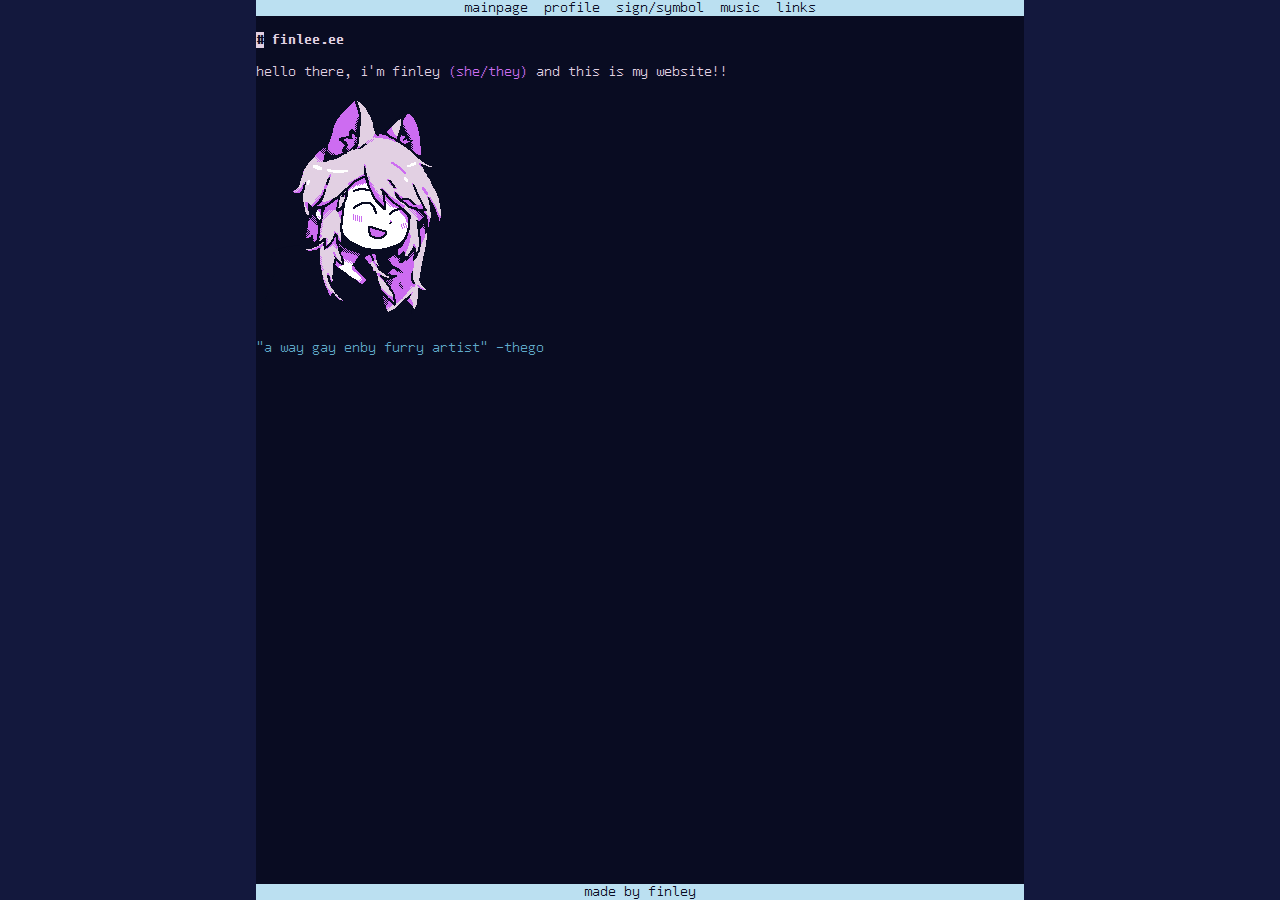
<file: index.html>
<!DOCTYPE html>
<html>
  <head>
    <meta charset="UTF-8">
    <meta name="viewport" content="width=device-width, initial-scale=1.0">
    <title>finlee.ee</title>
    <link rel="stylesheet" href="stylesheet.css">
  </head>
  <body>
    <header>
      <a href="index.html">mainpage</a>
      <a href="profile.html">profile</a>
      <a href="sign.html">sign/symbol</a>
      <a href="music.html">music</a>
      <a href="links.html">links</a>
    </header>
    <p></p>
    <h1><reverse>#</reverse> finlee.ee</h1>
    <p>hello there, i'm finley <em>(she/they)</em> and this is my website!!</p>
    <img src="assets/hi.png">
    <p id="random-quote" class="random-quote"></p>
    </img>
    <footer>
      <a>made by finley</a>
    </footer>
    <script>
      const quotes = [
        "\"incredibly cute and sweet gal, would hug\" -witix",
        "\"a way gay enby furry artist\" -thego",
        "\"really cool person, don't listen to her if she says otherwise\" -astroalex",
        "\"overall sweetheart with a passion for music\" -nessy",
      ];

      function getQuote() {
        const randomIndex = Math.floor(Math.random() * quotes.length);
        return quotes[randomIndex];
      }

      document.getElementById('random-quote').innerText = getQuote();
    </script>
  </body>
</html>
</file>
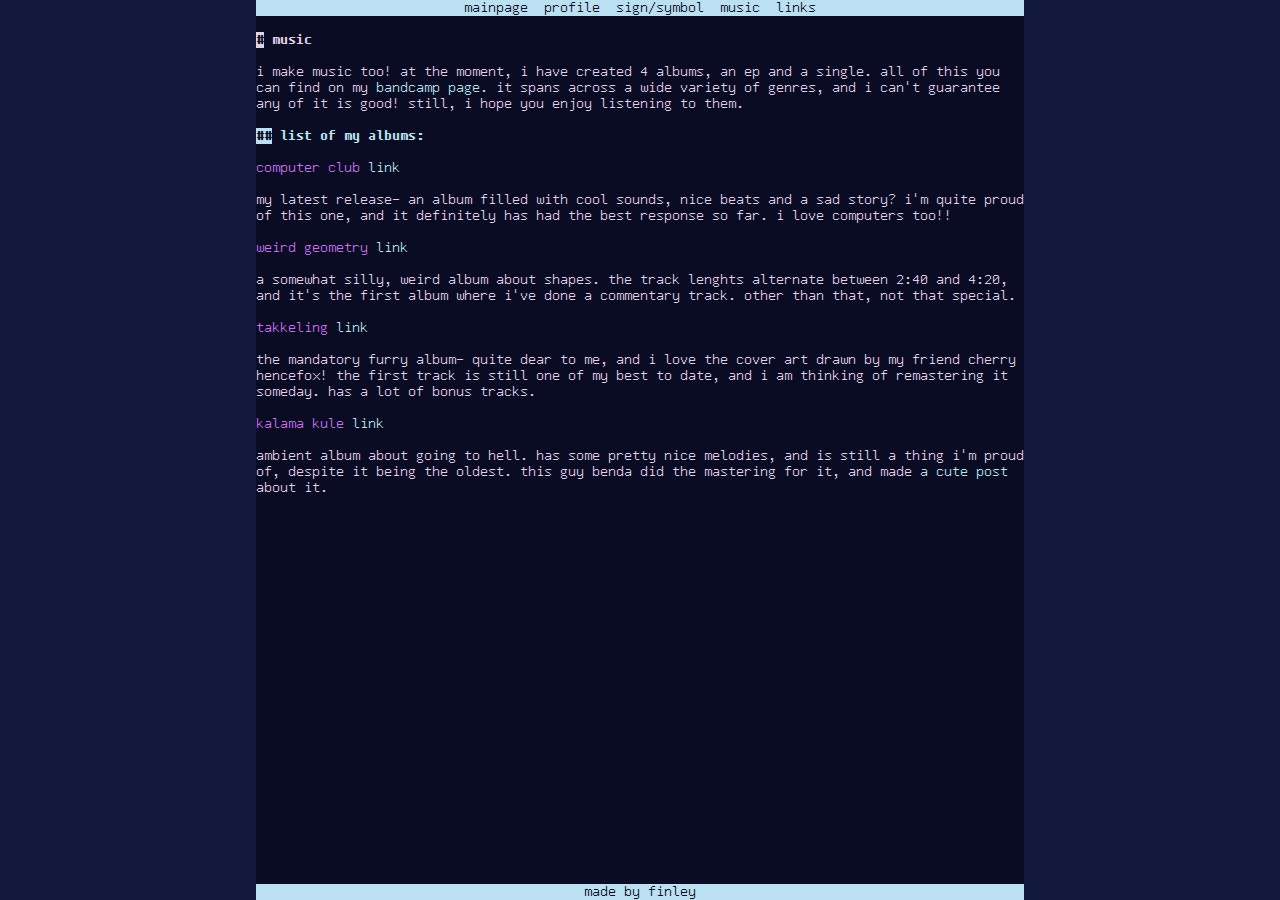
<file: music.html>
<!DOCTYPE html>
<html>
  <head>
    <meta charset="UTF-8">
    <meta name="viewport" content="width=device-width, initial-scale=1.0">
    <title>finlee.ee</title>
    <link rel="stylesheet" href="stylesheet.css">
  </head>
  <body>
    <header>
      <a href="index.html">mainpage</a>
      <a href="profile.html">profile</a>
      <a href="sign.html">sign/symbol</a>
      <a href="music.html">music</a>
      <a href="links.html">links</a>
    </header>
    <p></p>
    <h1><reverse>#</reverse> music</h1>
    <p>i make music too! at the moment, i have created 4 albums, an ep and a single. all of this you can find on my <a href="https://kollumos.bandcamp.com/">bandcamp page</a>. it spans across a wide variety of genres, and i can't guarantee any of it is good! still, i hope you enjoy listening to them.</p>
    <h2><reverse>##</reverse> list of my albums:</h2>
    <p><em>computer club</em> <a href="https://kollumos.bandcamp.com/album/computer-club">link</a></p>
    <p>my latest release- an album filled with cool sounds, nice beats and a sad story? i'm quite proud of this one, and it definitely has had the best response so far. i love computers too!!</p>
    <p><em>weird geometry</em> <a href="https://kollumos.bandcamp.com/album/weird-geometry">link</a></p>
    <p>a somewhat silly, weird album about shapes. the track lenghts alternate between 2:40 and 4:20, and it's the first album where i've done a commentary track. other than that, not that special.</p>
    <p><em>takkeling</em> <a href="https://kollumos.bandcamp.com/album/takkeling">link</a></p>
    <p>the mandatory furry album- quite dear to me, and i love the cover art drawn by my friend cherry hencefox! the first track is still one of my best to date, and i am thinking of remastering it someday. has a lot of bonus tracks.</p>
    <p><em>kalama kule</em> <a href="https://kollumos.bandcamp.com/album/k-a-l-a-m-a-k-u-l-e">link</a></p>
    <p>ambient album about going to hell. has some pretty nice melodies, and is still a thing i'm proud of, despite it being the oldest. this guy benda did the mastering for it, and made <a href="https://www.thechurchofotherworldlysounds.com/blog-2024-12-03.html">a cute post</a> about it.</p>
    <footer>
      <a>made by finley</a>
    </footer>
  </body>
</html>
</file>
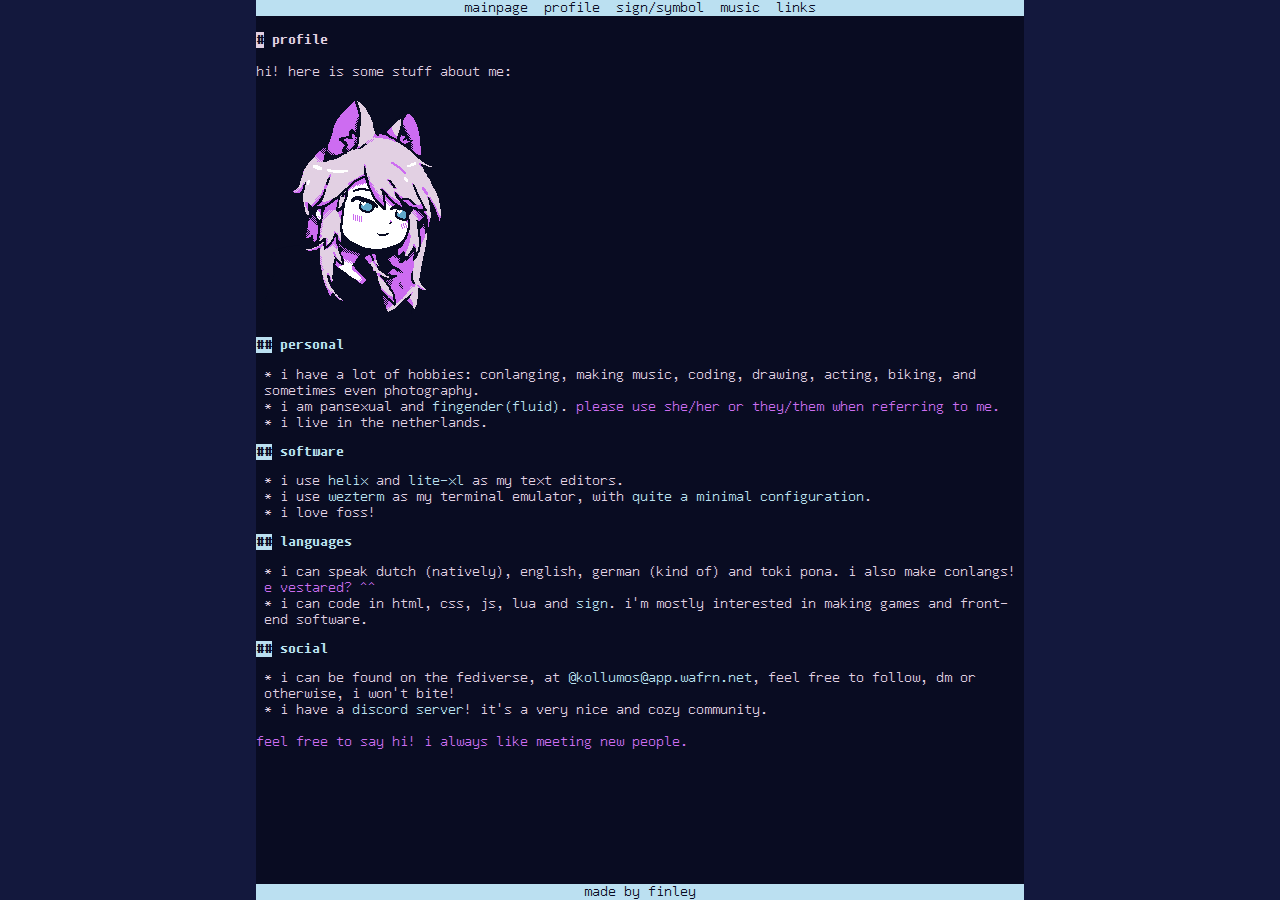
<file: profile.html>
<!DOCTYPE html>
<html>
  <head>
    <meta charset="UTF-8">
    <meta name="viewport" content="width=device-width, initial-scale=1.0">
    <title>finlee.ee</title>
    <link rel="stylesheet" href="stylesheet.css">
  </head>
  <body>
    <header>
      <a href="index.html">mainpage</a>
      <a href="profile.html">profile</a>
      <a href="sign.html">sign/symbol</a>
      <a href="music.html">music</a>
      <a href="links.html">links</a>
    </header>
    <p></p>
    <h1><reverse>#</reverse> profile</h1>
    <p>hi! here is some stuff about me:</p>
    <img src="assets/neutral.png">
    <h2><reverse>##</reverse> personal</h2>
    <li>* i have a lot of hobbies: conlanging, making music, coding, drawing, acting, biking, and sometimes even photography.</li>
    <li>* i am pansexual and <a href="https://gender.fandom.com/wiki/Fingender" target="_blank">fingender(fluid)</a>. <em>please use she/her or they/them when referring to me.</em></li>
    <li>* i live in the netherlands.</li>
    <h2><reverse>##</reverse> software</h2>
    <li>* i use <a href="https://helix-editor.com/" target="_blank">helix</a> and <a href="https://lite-xl.com/" target="_blank">lite-xl</a> as my text editors.</li>
    <li>* i use <a href="https://wezterm.org/index.html" target="_blank">wezterm</a> as my terminal emulator, with <a href="assets/config.lua" target="_blank">quite a minimal configuration</a>.</li>
    <li>* i love foss!</li>
    <h2><reverse>##</reverse> languages</h2>
    <li>* i can speak dutch (natively), english, german (kind of) and toki pona. i also make conlangs! <em>e vestared? ^^</em></li>
    <li>* i can code in html, css, js, lua and <a href="sign.html">sign</a>. i'm mostly interested in making games and front-end software.</li>
    <h2><reverse>##</reverse> social</h2>
    <li>* i can be found on the fediverse, at <a href="https://app.wafrn.net/blog/kollumos" target="_blank">@kollumos@app.wafrn.net</a>, feel free to follow, dm or otherwise, i won't bite!</li>
    <li>* i have a <a href="https://discord.gg/XXcJPDphT6" target="_blank">discord server</a>! it's a very nice and cozy community.</li>
    <p><em>feel free to say hi! i always like meeting new people.</em></p>
    </img>
    <footer>
      <a>made by finley</a>
    </footer>
  </body>
</html>
</file>
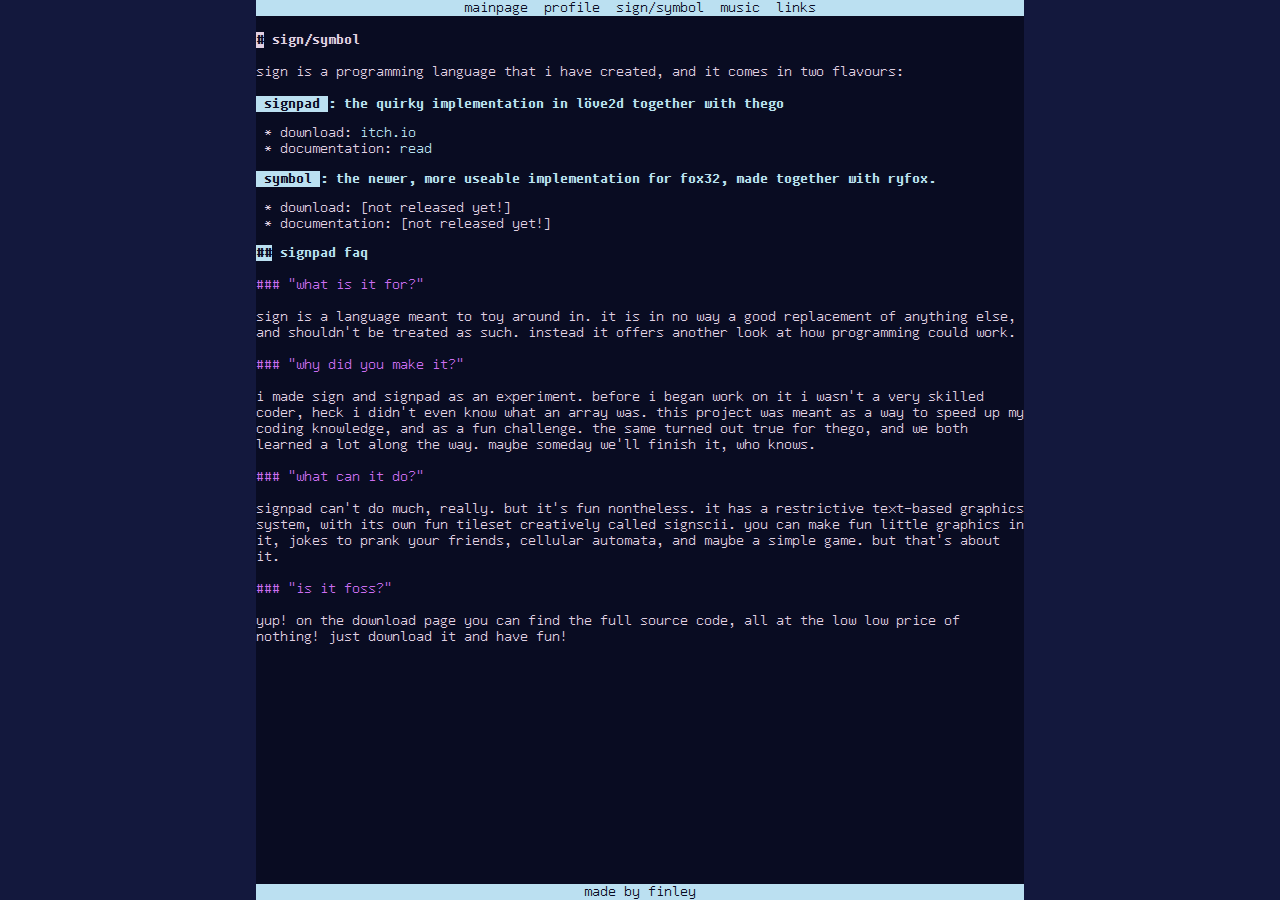
<file: sign.html>
<!DOCTYPE html>
<html>
  <head>
    <meta charset="UTF-8">
    <meta name="viewport" content="width=device-width, initial-scale=1.0">
    <title>finlee.ee</title>
    <link rel="stylesheet" href="stylesheet.css">
  </head>
  <body>
    <header>
      <a href="index.html">mainpage</a>
      <a href="profile.html">profile</a>
      <a href="sign.html">sign/symbol</a>
      <a href="music.html">music</a>
      <a href="links.html">links</a>
    </header>
    <p></p>
    <h1><reverse>#</reverse> sign/symbol</h1>
    <p>sign is a programming language that i have created, and it comes in two flavours:</p>
    <h2><a>signpad</a>: the quirky implementation in löve2d together with thego</h2>
    <li>* download: <a href="https://kollumos.itch.io/signpad">itch.io</a></li>
    <li>* documentation: <a href="sign/docs.html">read</a></li>
    <h2><a>symbol</a>: the newer, more useable implementation for fox32, made together with ryfox.</h2>
    <li>* download: [not released yet!]</li>
    <li>* documentation: [not released yet!]</li>
    <h2><reverse>##</reverse> signpad faq</h2>
    <p><em>### "what is it for?"</em></p>
    <p>sign is a language meant to toy around in. it is in no way a good replacement of anything else, and shouldn't be treated as such. instead it offers another look at how programming could work.</p>
    <p><em>### "why did you make it?"</em></p>
    <p>i made sign and signpad as an experiment. before i began work on it i wasn't a very skilled coder, heck i didn't even know what an array was. this project was meant as a way to speed up my coding knowledge, and as a fun challenge. the same turned out true for thego, and we both learned a lot along the way. maybe someday we'll finish it, who knows.</p>
    <p><em>### "what can it do?"</em></p>
    <p>signpad can't do much, really. but it's fun nontheless. it has a restrictive text-based graphics system, with its own fun tileset creatively called signscii. you can make fun little graphics in it, jokes to prank your friends, cellular automata, and maybe a simple game. but that's about it.</p>
    <p><em>### "is it foss?"</em></p>
    <p>yup! on the download page you can find the full source code, all at the low low price of nothing! just download it and have fun!</p>
    <footer>
      <a>made by finley</a>
    </footer>
  </body>
</html>
</file>
<file: stylesheet.css>
@font-face {
  font-family: 'tamzen';
  src: url('fonts/regular.ttf') format('truetype');
  font-weight: normal;
  font-style: normal;
}

@font-face {
  font-family: 'tamzen';
  src: url('fonts/bold.ttf') format('truetype');
  font-weight: bold;
  font-style: normal;
}

:root {
  --side-bg: #13183d;
  --text-bg: #090c22;
  --text-color: #e2d0e3;
  --highlight-color: #cd6cf1;
  --link-bg: #bbe0f1;
  --link-hover-bg: #ffffff;
  --quote-color: #60a9cb;
}

html {
  background-color: var(--side-bg);
  height: 100%;
}

body {
  color: var(--text-color);
  background-color: var(--text-bg);
  font-family: 'tamzen', sans-serif;
  width: 60%;
  text-align: left;
  font-size: 16px;
  margin: 0 auto;
  height: 100%;
}

em {
  color: var(--highlight-color);
  font-style: normal;
}

h1 {
  font-size: 16px;
}

h2 {
  color: var(--link-bg);
  font-size: 16px;
}

a {
  background-color: var(--link-bg);
  color: var(--text-bg);
  text-decoration: none;
  padding: 0 8px;
}

a:hover {
  background-color: var(--link-hover-bg);
}

.random-quote {
  color: var(--quote-color);
}

p a, li a {
  background-color: var(--text-bg);
  color: var(--link-bg);
  padding: 0px;
}

p a:hover, li a:hover {
  background-color: var(--link-bg);
  color: var(--text-bg);
}

li {
  text-align-last: left;
  padding-left: 8px;
  list-style-type: none;
}

header a {
  display: block;
}

header, footer {
  background-color: var(--link-bg);
  color: var(--text-bg);
  margin: 0;
  display: flex;
  align-items: center;
  justify-content: center;
}

footer {
  position: fixed;
  bottom: 0;
  width: 60%;
}

reverse {
  color: var(--text-bg);
  background-color: var(--text-color);
}

h2 reverse {
  color: var(--text-bg);
  background-color: var(--link-bg);
}

buttons a, buttons a:hover {
  color: var(--text-bg);
  background-color: var(--text-bg);
  padding: 0px;
}
</file>
